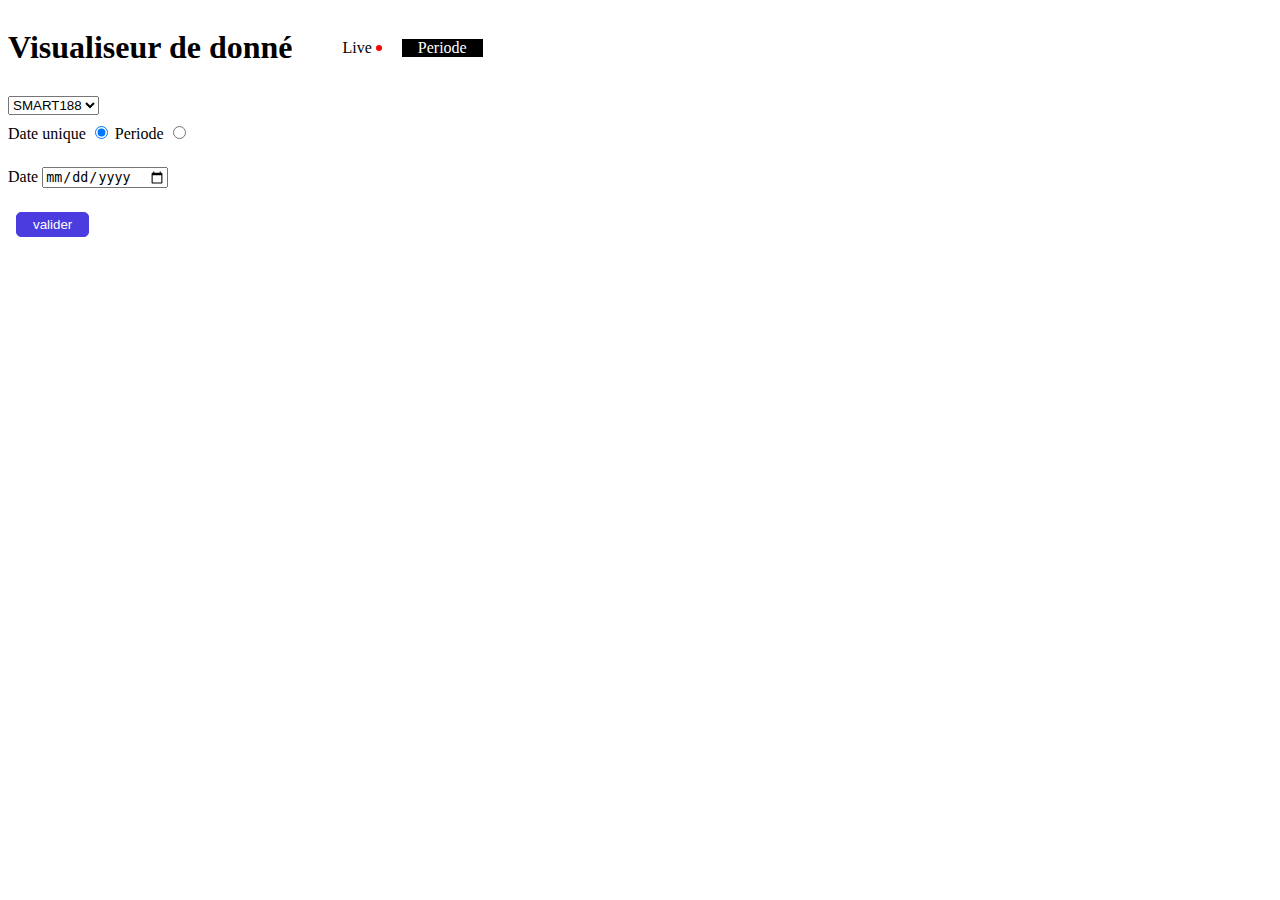
<file: periode.html>
<!DOCTYPE html>
<html lang="en">

<head>
	<link rel="stylesheet" href="style.css" />
	<meta charset="UTF-8">
	<meta name="viewport" content="width=device-width, initial-scale=1.0">
	<title>Document</title>
	<style>
	div {
		padding: 8px 0;
	}
	
	.selectionDate {
		display: flex;
	}
	
	.selectionDate div {
		margin-right: 20px;
	}
	
	#run {
		padding: 4px 16px;
		background-color: rgb(74, 60, 222);
		margin: 8px;
		color: white;
		border-radius: 5px;
		border: 1px solid rgb(74, 60, 222);
	}
	</style>
</head>

<body>
	<nav>
		<h1>Visualiseur de donné</h1> <a href="index.html"><span>Live <i></i></span></a> <a href="periode.html" class="active"><span>Periode</span></a> </nav>
	<div>
		<select id="station">
			<option>SMART188</option>
			<option>SMART189</option>
		</select>
		<div id="selectPeriode">
			<label for="">Date unique</label>
			<input type="radio" value="1" name="typeDate" checked>
			<label for="">Periode</label>
			<input type="radio" value="2" name="typeDate"> </div>
		<div class="selectionDate">
			<div> <span>Date</span>
				<input type="date" name="date" id="date"> </div>
			<div id="inputPickerfin" style="display: none;"> <span>Date Fin</span>
				<input type="date" name="date" id="datefin"> </div>
		</div>
		<button type="button" id="run">valider</button>
		<div>
			<div class="loader"></div>
			<div id="infoStation"></div>
			<div id="graph" style="width:600px;height:250px;"></div>
		</div>
	</div>
	<script src="https://cdn.plot.ly/plotly-2.27.0.min.js" charset="utf-8"></script>
	<script src="function.js"></script>
	<script>

		fetchInfo(urlBase+toApi(ap4,["AQ54"]))



        let uniquePeriode = true;
        let loading = false;
        const btn = document.querySelector('#run');
        const datepiker = document.querySelector('#date');
        const datepikerend = document.querySelector('#datefin');
        const station = document.querySelector('#station');
        const selectionPeriode = document.querySelector('#selectPeriode');
        const inputPicker = document.querySelector('#inputPickerfin');
        const loader = document.querySelector('.loader');
        loader.style.display = "none";
        const graph = document.getElementById('graph');
		const infoStation = document.getElementById('infoStation');


		
        selectionPeriode.addEventListener("click", (e) => {
            let check = selectionPeriode.querySelector('input').checked;
            uniquePeriode = check;
            if(check) {
                inputPicker.style.display = "none";
            } else {
                inputPicker.style.display = "block";
            }
        });
        btn.addEventListener("click", (e) => {
            if(loading) {
                return
            }
            if(datepiker.value == "") {
                alert("choisir une date");
                return;
            }
            if(!uniquePeriode && datepikerend.value == "") {
                alert("choisir une date de fin");
                return;
            }
			addInfo(infoStation,station.value);
            drawGraph(station.value, datepiker.value, datepikerend.value);
        })
	</script>
</body>

</html>
</file>
<file: style.css>
.loader {
    display: none;
    border: 16px solid #f3f3f3;
    border-radius: 50%;
    border-top: 16px solid #3498db;
    width: 60px;
    height: 60px;
    -webkit-animation: spin 2s linear infinite; /* Safari */
    animation: spin 2s linear infinite;
  }
  
  /* Safari */
  @-webkit-keyframes spin {
    0% { -webkit-transform: rotate(0deg); }
    100% { -webkit-transform: rotate(360deg); }
  }
  
  @keyframes spin {
    0% { transform: rotate(0deg); }
    100% { transform: rotate(360deg); }
  }

nav{
    display: flex;
    align-items: center;
}
nav a{
    text-decoration: none;
    color: #000;
    margin: 0 2px;
    transition: 0.5s;
}
nav a:hover{
    background-color: #000;
    color: white;
}
nav h1{
    margin-right: 32px;
}
nav span{
    margin: 0 16px;
    display: flex;
    align-items: center;
}
nav i{
    margin-left: 4px;
    display: block;
    width: 6px;
    height: 6px;
    background-color: red;
    border-radius: 50%;
}

.active{
    background-color: #000;
    color: white;
}
</file>
